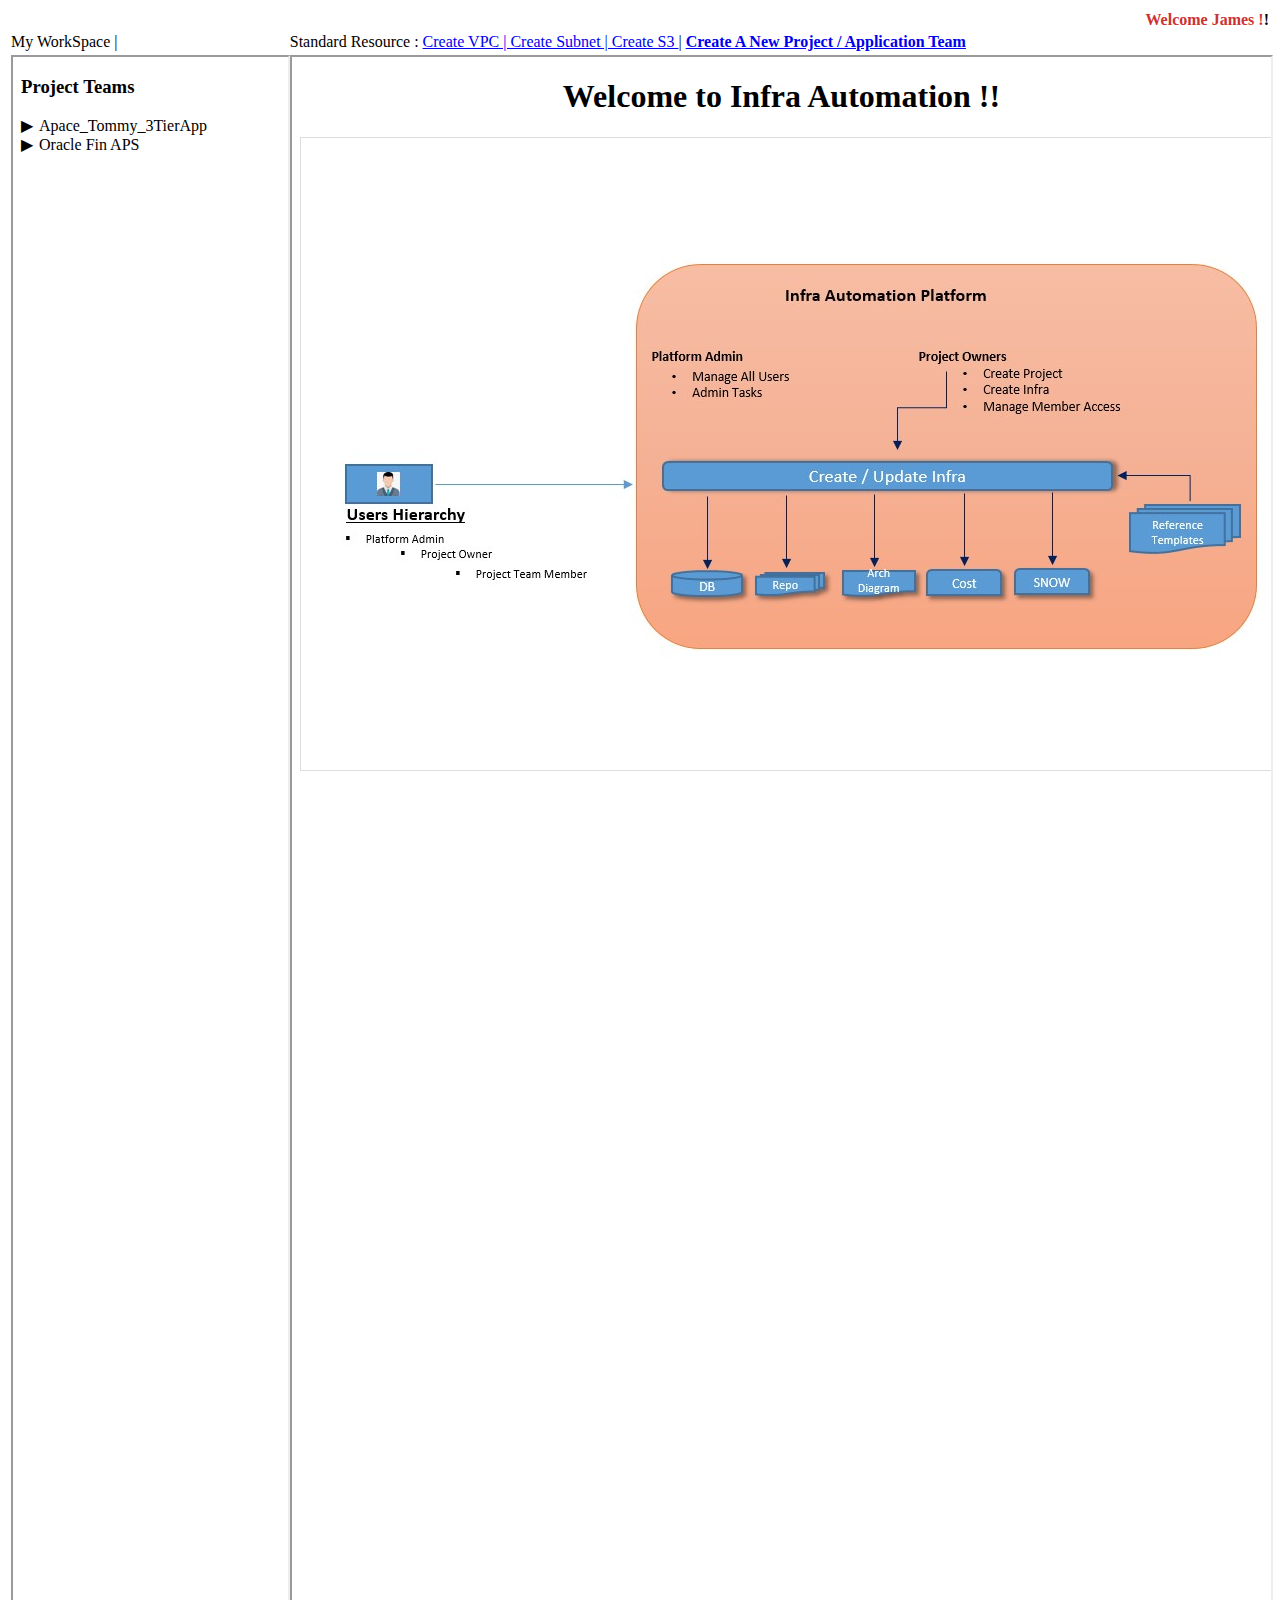
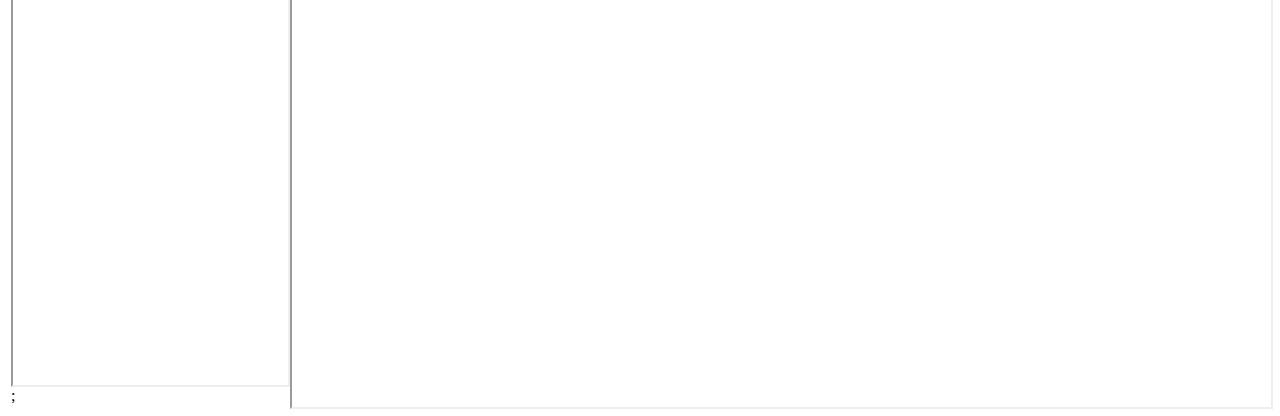
<file: index.html>
<!DOCTYPE html PUBLIC "-//W3C//DTD XHTML 1.0 Transitional//EN" "http://www.w3.org/TR/xhtml1/DTD/xhtml1-transitional.dtd">
<html xmlns="http://www.w3.org/1999/xhtml">
<head>
<meta http-equiv="Content-Type" content="text/html; charset=iso-8859-1" />
<title>Infra Automation</title>
<style type="text/css">
<!--
.style1 {color: #CC3333}
-->
</style>
</head>

<body >
<table border="0" width="100%" height="100%">
  <tr>
    <td colspan="2" align="right"><strong><span class="style1">Welcome James !</span>!</strong></td>
  </tr>
  <tr>
    <td width="22%">My WorkSpace  |  </td>
    <td width="78%">Standard Resource : <a href="createstandard.html" target="newenv">Create VPC | Create Subnet | Create S3 </a> | <A href="newapp.html" target="newenv"> <strong>Create A New Project / Application Team</strong></A></td>
  </tr>
  <tr>
    <td height="1928" align="left" valign="top"  ><iframe src="myWorkspace.html" title="description" width="100%" height="100%"></iframe>;</td>
    <td valign="top"><iframe src="infradet.html" title="description" name="newenv" width="100%" height="100%"></iframe></td>
  </tr>
</table>
</body>
</html>
</file>
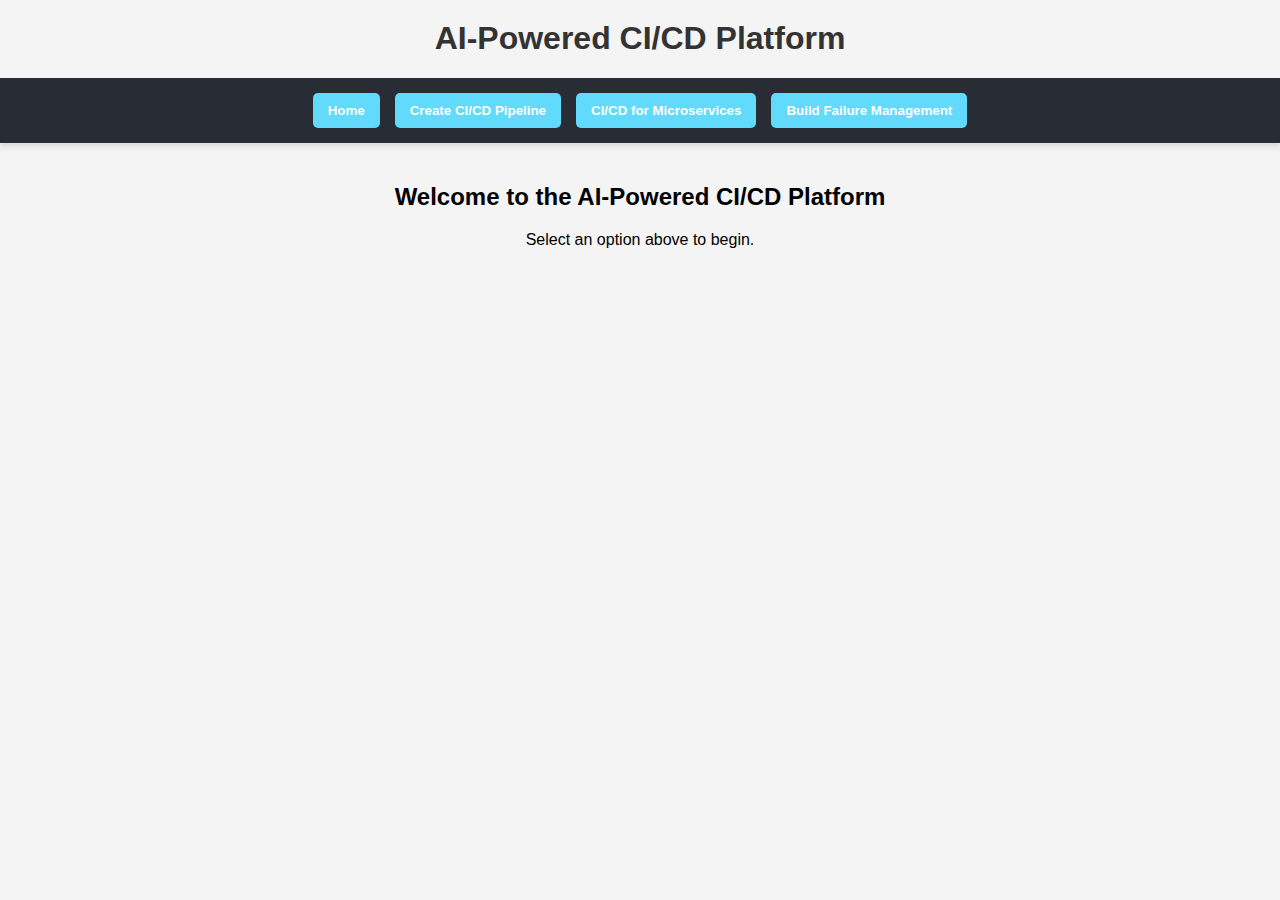
<file: cicd.html>
<!DOCTYPE html>
<html lang="en">
<head>
    <meta charset="UTF-8">
    <meta name="viewport" content="width=device-width, initial-scale=1.0">
    <title>AI-Powered CI/CD Platform</title>
    <style>
        /* General Styles */
        body { font-family: 'Arial', sans-serif; text-align: center; background-color: #f4f4f4; margin: 0; padding: 0; }
        h1 { color: #333; margin-top: 20px; }
        
        /* Navigation */
        nav { display: flex; justify-content: center; gap: 15px; background: #282c34; padding: 15px; box-shadow: 0px 4px 6px rgba(0,0,0,0.1); }
        nav button { padding: 10px 15px; font-weight: bold; cursor: pointer; background: #61dafb; border: none; border-radius: 5px; transition: 0.3s; }
        nav button:hover { background: #45a1db; }

        /* Sections */
        .section { display: none; padding: 20px; opacity: 0; transform: scale(0.95); transition: all 0.4s ease-in-out; }
        .active { display: block; opacity: 1; transform: scale(1); }

        /* Forms */
        form { background: white; padding: 20px; border-radius: 8px; box-shadow: 0px 4px 8px rgba(0,0,0,0.1); max-width: 400px; margin: auto; }
        label, input, select { display: block; width: 100%; margin: 10px 0; }
        button { background: #4CAF50; color: white; padding: 10px; border: none; border-radius: 5px; cursor: pointer; transition: 0.3s; }
        button:hover { background: #45a049; }

        /* Tables */
        table { width: 90%; border-collapse: collapse; margin: 20px auto; background: white; box-shadow: 0px 4px 8px rgba(0,0,0,0.1); border-radius: 8px; }
        th, td { padding: 15px; text-align: center; border-bottom: 1px solid #ddd; }
        th { background: #282c34; color: white; }
        tr:hover { background: #f1f1f1; }
    </style>
</head>
<body>
    <h1>AI-Powered CI/CD Platform</h1>
    <nav>
        <button onclick="showSection('home')">Home</button>
        <button onclick="showSection('cicd_pipeline')">Create CI/CD Pipeline</button>
        <button onclick="showSection('microservices_pipeline')">CI/CD for Microservices</button>
        <button onclick="showSection('build_failure')">Build Failure Management</button>
    </nav>

    <div id="home" class="section active">
        <h2>Welcome to the AI-Powered CI/CD Platform</h2>
        <p>Select an option above to begin.</p>
    </div>

    <div id="cicd_pipeline" class="section">
        <h2>Create CI/CD Pipeline using Autogen Agentic AI</h2>
        <form>
            <label>CICD Tools:</label>
            <select>
                <option>Jenkins</option>
                <option>GitHub Actions</option>
                <option>Azure DevOps</option>
            </select><br><br>

            <label>Repo Details:</label>
            <input type="text" placeholder="Enter repository link"><br><br>

            <label>Application Tech Stack:</label>
            <select>
                <option>.NET</option>
                <option>Java</option>
                <option>Python</option>
            </select><br><br>

            <label>Code Coverage Tools:</label>
            <input type="text" placeholder="Enter tool details"><br><br>

            <label>Target Environment:</label>
            <select>
                <option>VM</option>
                <option>ECS</option>
                <option>Azure App Services</option>
            </select><br><br>

            <button type="submit">Generate Pipeline</button>
        </form>
    </div>

    <div id="microservices_pipeline" class="section">
        <h2>Create CI/CD for Microservices</h2>
        <form>
            <label>CICD Tools:</label>
            <select>
                <option>Jenkins</option>
                <option>GitHub Actions</option>
            </select><br><br>

            <label>Repo Details:</label>
            <input type="text" placeholder="Enter repository link"><br><br>

            <label>Target Environment:</label>
            <select>
                <option>AKS</option>
                <option>EKS</option>
            </select><br><br>

            <label>Target Registry:</label>
            <select>
                <option>ACR</option>
                <option>ECR</option>
            </select><br><br>

            <label>Sonar Details:</label>
            <input type="text" placeholder="Enter Sonar settings"><br><br>

            <button type="submit">Generate Microservices CI/CD</button>
        </form>
    </div>

    <div id="build_failure" class="section">
        <h2>Build Failure Management Dashboard</h2>
        <table>
            <tr>
                <th>Build Number</th>
                <th>Status</th>
                <th>Log Details</th>
                <th>AI Recommendations</th>
            </tr>
            <tr>
                <td>#123</td>
                <td>Failed</td>
                <td>Error in dependency installation</td>
                <td><button>Apply Fix</button></td>
            </tr>
            <tr>
                <td>#124</td>
                <td>Success</td>
                <td>-</td>
                <td>N/A</td>
            </tr>
        </table>
    </div>

    <script>
        function showSection(sectionId) {
            document.querySelectorAll('.section').forEach(section => {
                section.classList.remove('active');
            });
            document.getElementById(sectionId).classList.add('active');
        }
    </script>
</body>
</html>
</file>
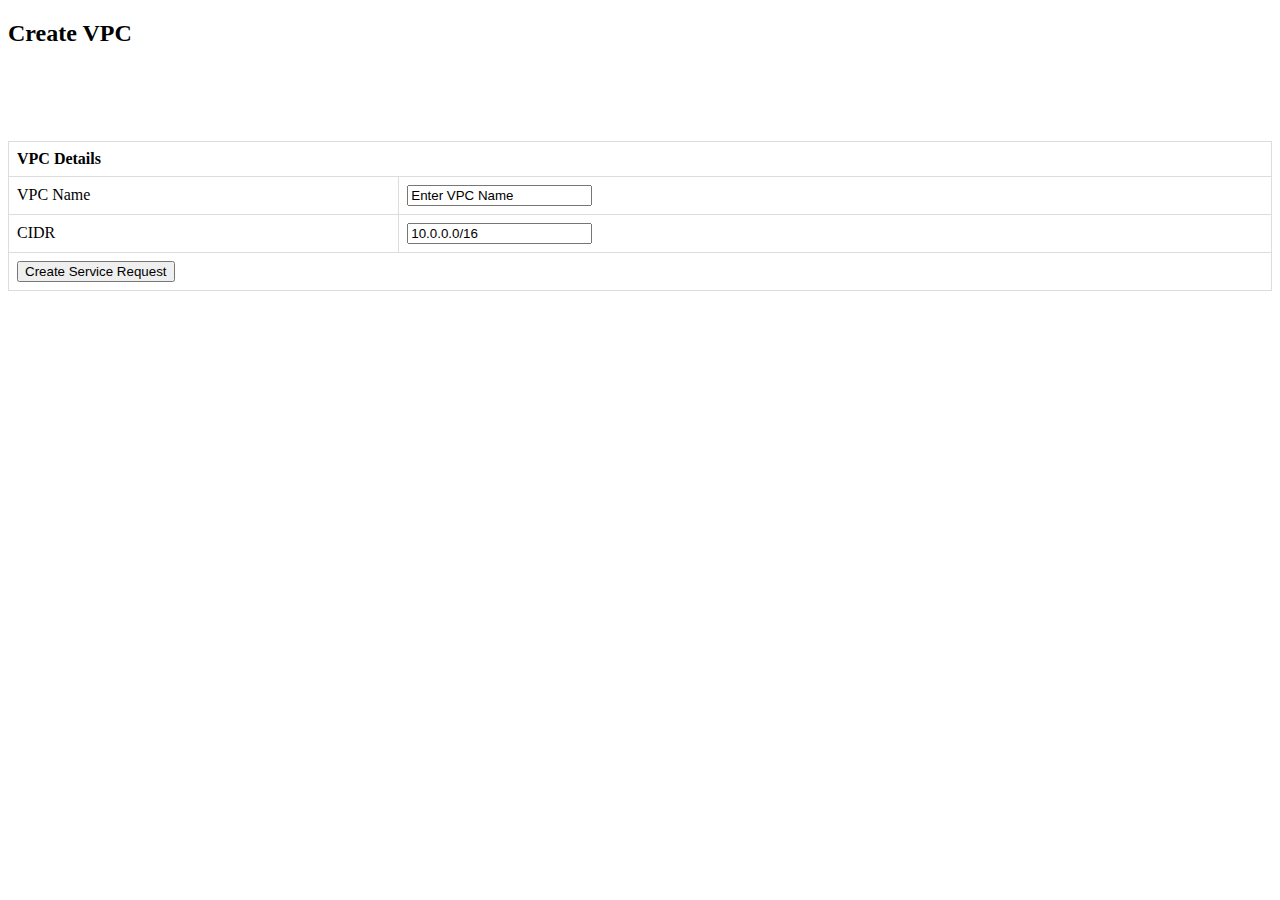
<file: createstandard.html>
<!DOCTYPE html>
<html lang="en">
<head>
    <meta charset="UTF-8">
    <meta name="viewport" content="width=device-width, initial-scale=1.0">
    <title>New Env</title>
    <style>
        table {
            width: 100%;
            border-collapse: collapse;
            margin-top: 20px;
         
        }
        th, td {
            padding: 8px;
            text-align: left;
            border: 1px solid #ddd;
        }
    </style>
</head>
<body>

<h2>Create VPC </h2>
<br>
<br>
<br>
<form action="snow.html">
  <table id="Tomcat" width="50%">
  <tr>
    <th colspan="2" scope="col">VPC Details </th>
  </tr>
  <tr>
    <td>VPC Name </td>
    <td><input name="text" type="text" value="Enter VPC Name" /></td>
  </tr>
  <tr>
    <td>CIDR</td>
    <td><input name="text2" type="text" value="10.0.0.0/16" /></td>
  </tr>
  
    <tr>
    <td colspan="2" align="center"><input name="Submit" type="submit" value="Create Service Request"/></td>
  </tr>
 </table>

</form>
</body>
</html>
</file>
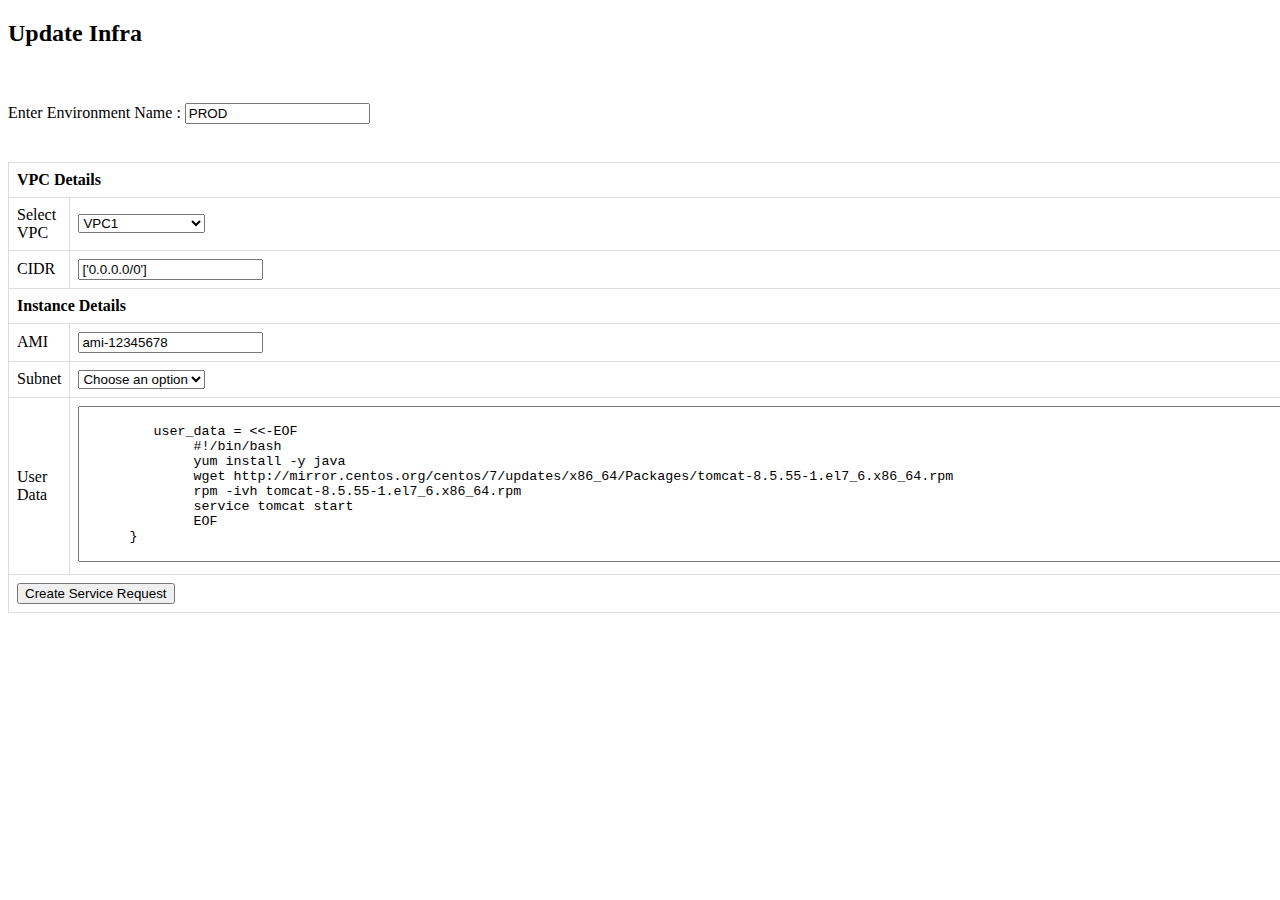
<file: editenv.html>
<!DOCTYPE html>
<html lang="en">
<head>
    <meta charset="UTF-8">
    <meta name="viewport" content="width=device-width, initial-scale=1.0">
    <title>New Env</title>
    <style>
        table {
            width: 100%;
            border-collapse: collapse;
            margin-top: 20px;
         
        }
        th, td {
            padding: 8px;
            text-align: left;
            border: 1px solid #ddd;
        }
    </style>
</head>
<body>

<h2>Update Infra</h2>
<br>
<br>

<form action="snow.html">

Enter Environment Name : <input type="text" value="PROD"/> <br>
 <br>
 <table id="Tomcat" width="50%">
  <tr>
    <th colspan="2" scope="col">VPC Details </th>
  </tr>
  <tr>
    <td>Select VPC</td>
    <td>
	
	<select onChange="loadsubnet()">
        <option value="none">Choose an option</option>
        <option value="tom" selected="selected">VPC1</option>
        <option value="win">VPC2</option>
    </select>
	
	</td>
  </tr>
  <tr>
    <td>CIDR</td>
    <td><input type="text" value="['0.0.0.0/0']" /></td>
  </tr>
  
  
 <tr>
    <th colspan="2" scope="col">Instance Details</th>
  </tr>
  <tr>
    <td>AMI</td>
    <td><input type="text" value="ami-12345678"/></td>
  </tr>
  <tr>
    <td>Subnet</td>
    <td>	
	
	<select  onchange="loadsubnet()">
        <option value="none">Choose an option</option>
        <option value="sub1">Private Subnet 1</option>
        <option value="sub2">Private Subnet 2</option>
    </select>
	
	</td>
  </tr>
  
  
    <tr>
    <td>User Data</td>
    <td>	
	
	<textarea wrap="physical" rows="10" cols="180"> 
	 user_data = <<-EOF
              #!/bin/bash
              yum install -y java
              wget http://mirror.centos.org/centos/7/updates/x86_64/Packages/tomcat-8.5.55-1.el7_6.x86_64.rpm
              rpm -ivh tomcat-8.5.55-1.el7_6.x86_64.rpm
              service tomcat start
              EOF
      }
	</textarea>
	</td>
  </tr>
  
    <tr>
    <td colspan="2" align="center"><input name="Submit" type="submit" value="Create Service Request"/></td>
  </tr>
  
 </table>

</form>
</body>
</html>
</file>
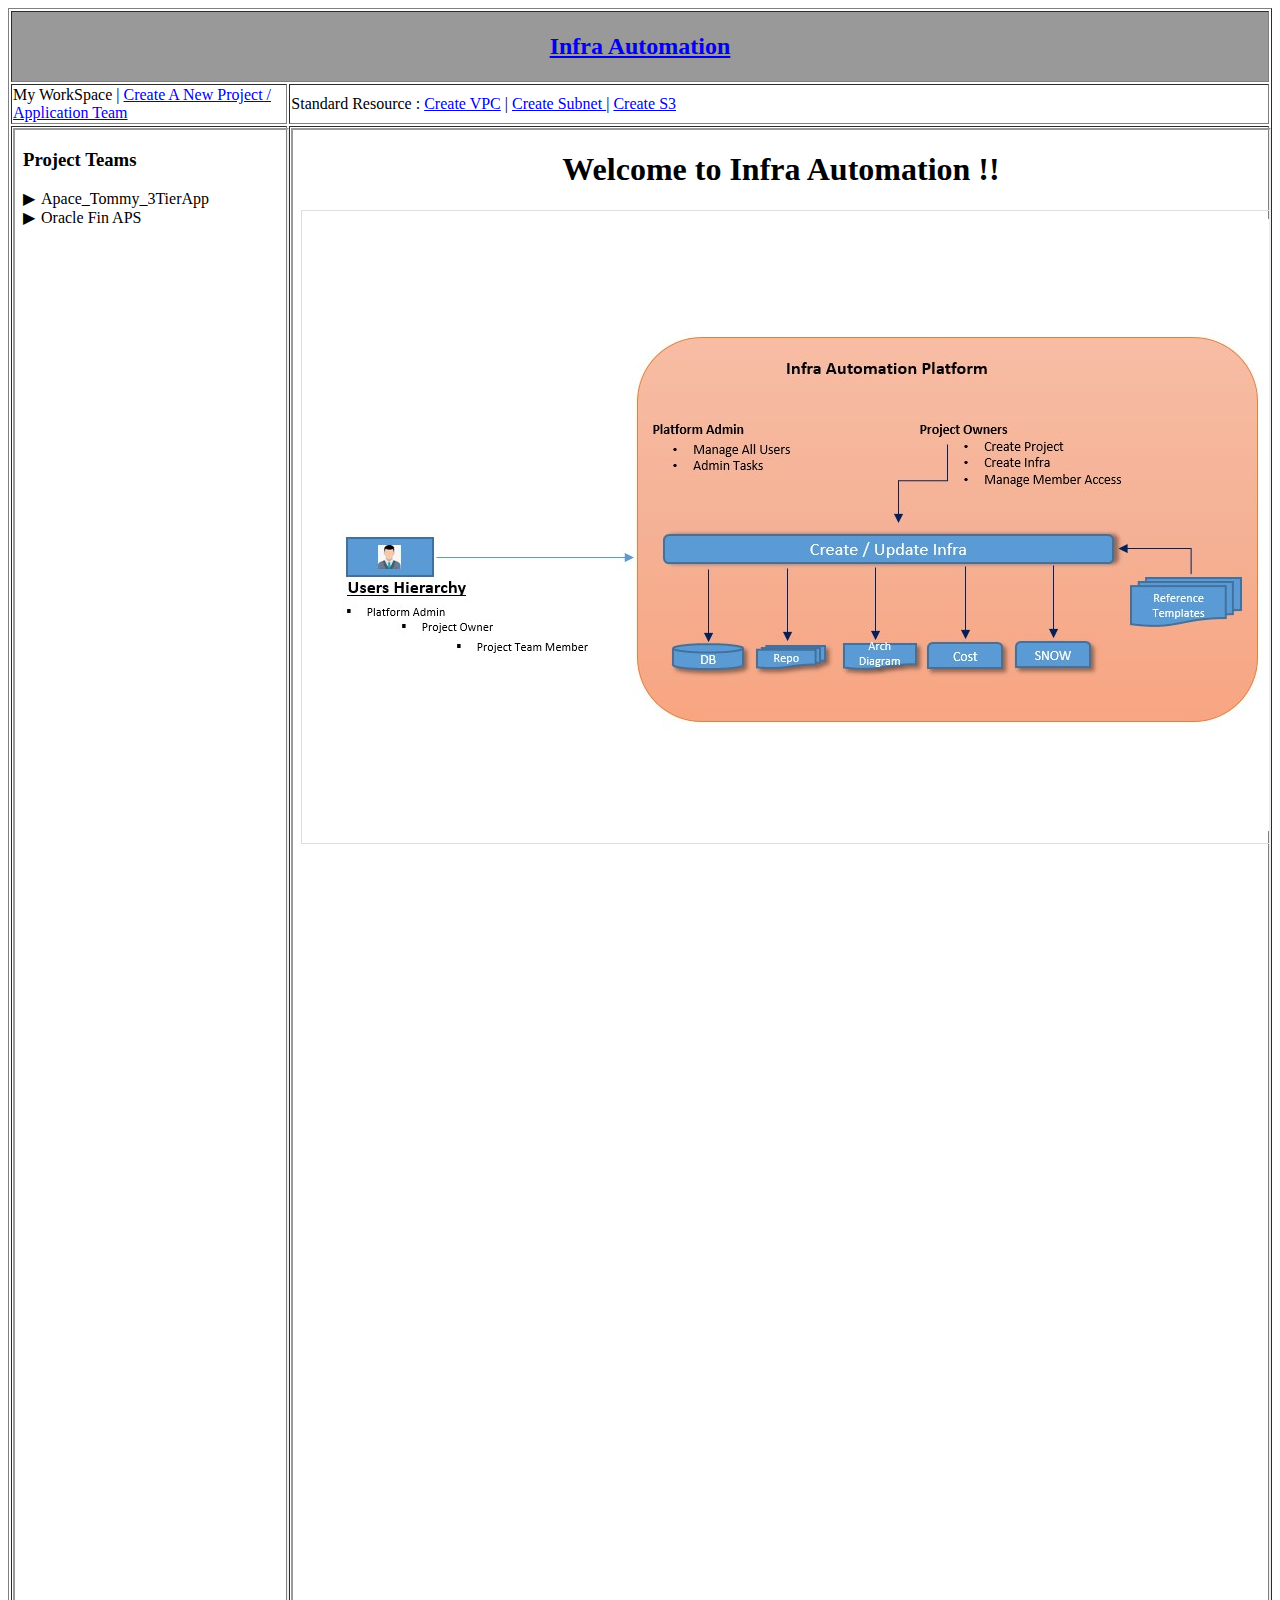
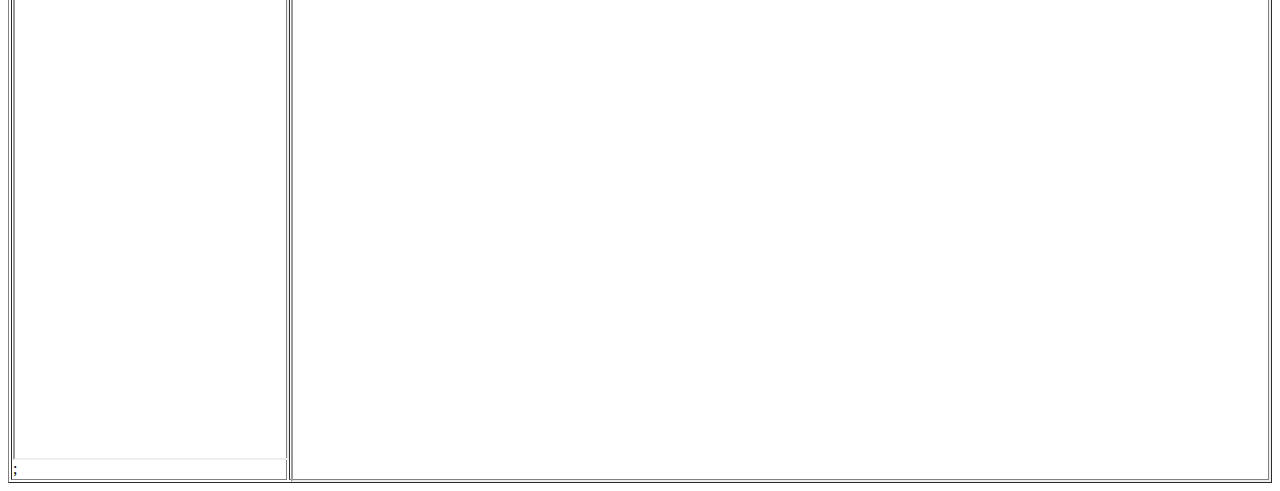
<file: index.html.html>
<!DOCTYPE html PUBLIC "-//W3C//DTD XHTML 1.0 Transitional//EN" "http://www.w3.org/TR/xhtml1/DTD/xhtml1-transitional.dtd">
<html xmlns="http://www.w3.org/1999/xhtml">
<head>
<meta http-equiv="Content-Type" content="text/html; charset=iso-8859-1" />
<title>Infra Automation</title>
</head>

<body >
<table border="1" width="100%" height="100%">
  <tr>
    <th colspan="2" scope="col" bgcolor="#999999"><a href="mainpage.html"><h2>Infra Automation</h2></a> </th>
  </tr>
  <tr>
    <td width="22%">My WorkSpace  |  <A href="newapp.html" target="newenv">Create A New Project / Application Team</A></td>
    <td width="78%">Standard Resource : <a href="createvpc.html" target="">Create VPC</a> | <a href="createvpc.html">Create Subnet </a> | <a href="createvpc.html">Create S3 </a></td>
  </tr>
  <tr>
    <td height="1928" align="left" valign="top"  ><iframe src="myWorkspace.html" title="description" width="100%" height="100%"></iframe>;</td>
    <td valign="top"><iframe src="infradet.html" title="description" name="newenv" width="100%" height="100%"></iframe></td>
  </tr>
</table>
</body>
</html>
</file>
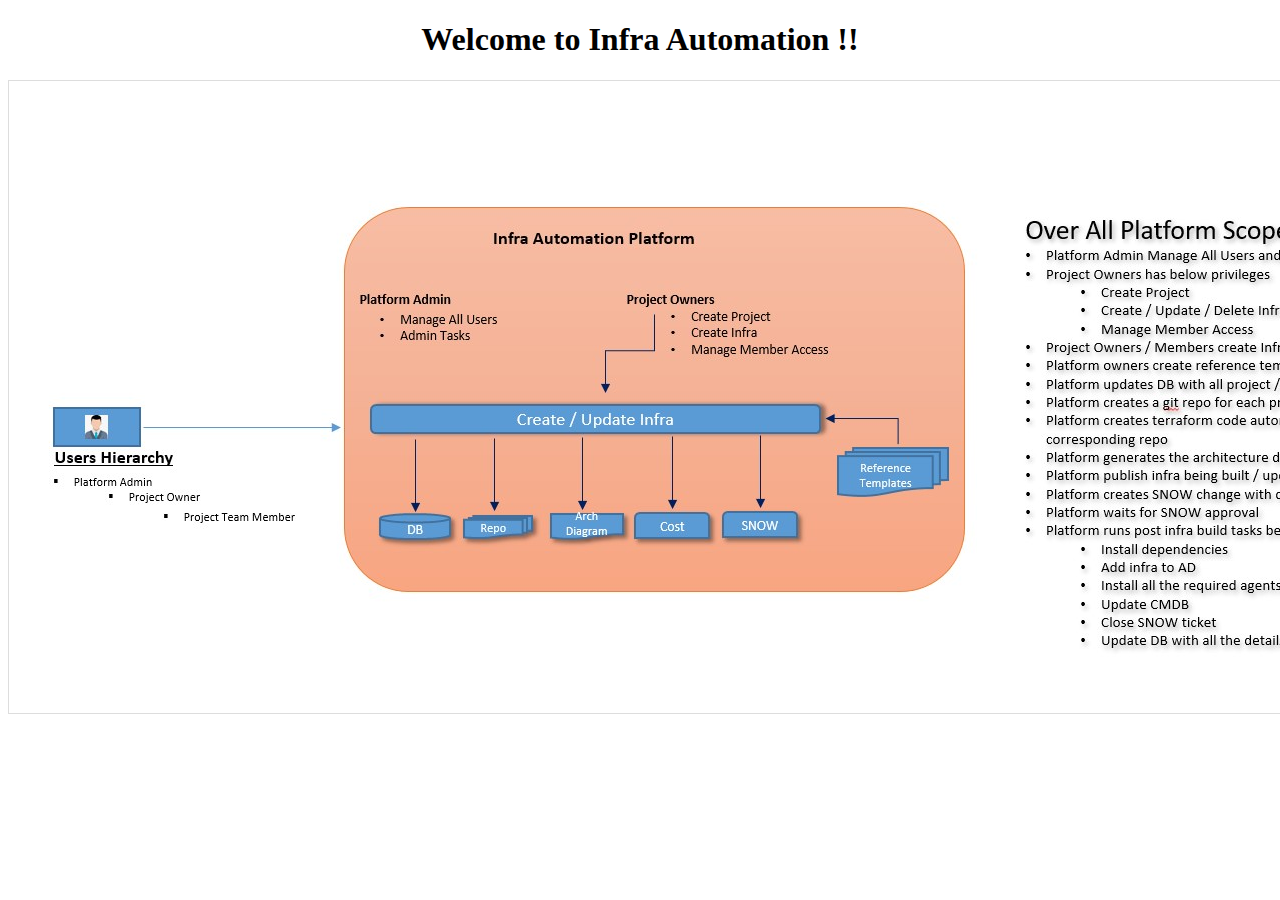
<file: infradet.html>
<!DOCTYPE html>
<html lang="en">
<head>
    <meta charset="UTF-8">
    <meta name="viewport" content="width=device-width, initial-scale=1.0">
    <title>New Env</title>
    <style>
        table {
            width: 100%;
            border-collapse: collapse;
            margin-top: 20px;
         
        }
        th, td {
            padding: 8px;
            text-align: left;
            border: 1px solid #ddd;
        }
    </style>
</head>
<body>

<h1 align="center">Welcome to Infra Automation !! </h1>
<table width="200" border="1">
  <tr>
    <th scope="row"><img src="platform.jpg"></th>
  </tr>
</table>

</body>
</html>
</file>
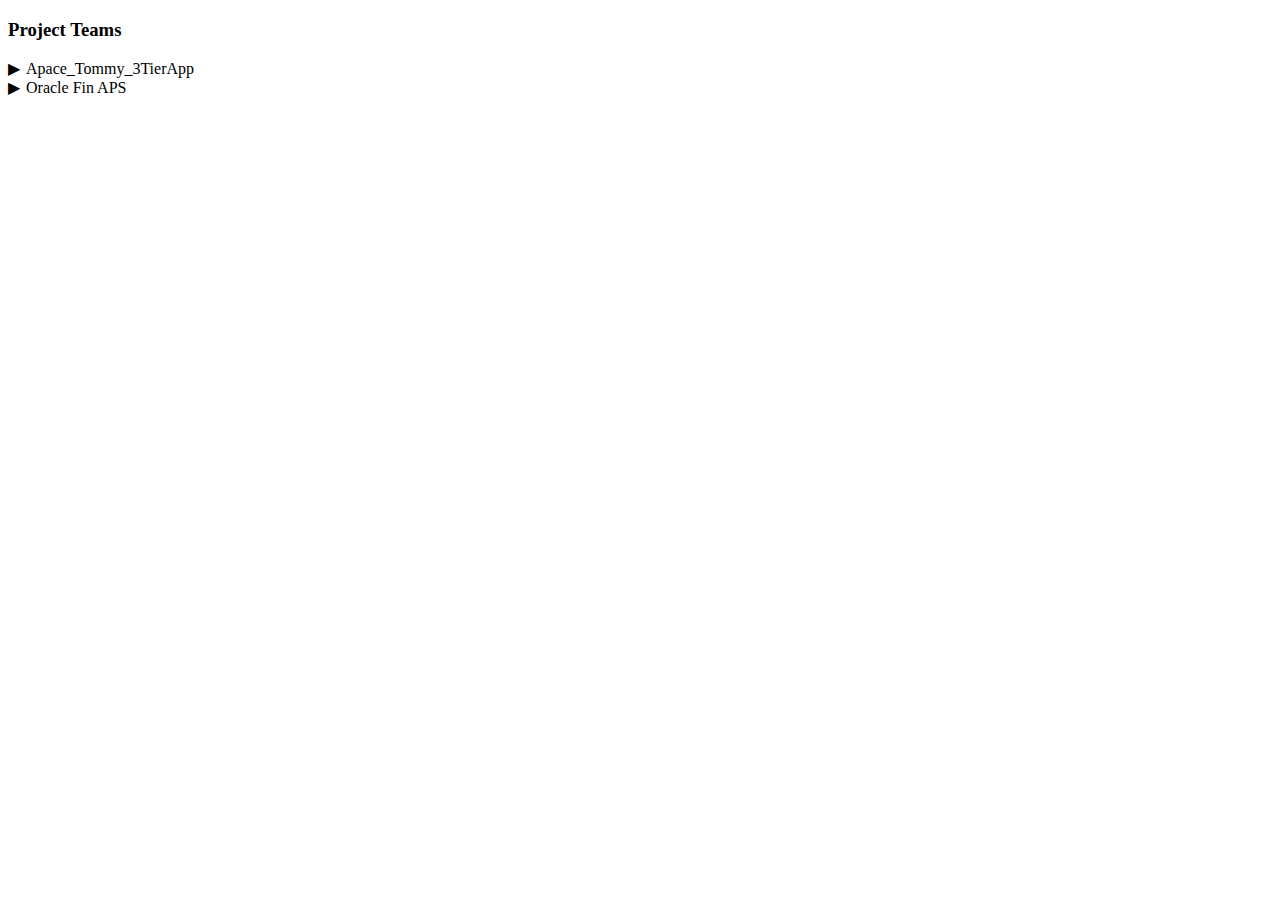
<file: myWorkspace.html>
<!DOCTYPE html>
<html>
<head>
    <meta charset="UTF-8">
    <meta name="viewport" content="width=device-width, initial-scale=1.0">
    <title>Infra Automation</title>

<meta name="viewport" content="width=device-width, initial-scale=1">
<style>
ul, #myUL {
  list-style-type: none;
}

#myUL {
  margin: 0;
  padding: 0;
}

.caret {
  cursor: pointer;
  -webkit-user-select: none; /* Safari 3.1+ */
  -moz-user-select: none; /* Firefox 2+ */
  -ms-user-select: none; /* IE 10+ */
  user-select: none;
}

.caret::before {
  content: "\25B6";
  color: black;
  display: inline-block;
  margin-right: 6px;
}

.caret-down::before {
  -ms-transform: rotate(90deg); /* IE 9 */
  -webkit-transform: rotate(90deg); /* Safari */'
  transform: rotate(90deg);  
}

.nested {
  display: none;
}

.active {
  display: block;
}
</style>
</head>
<body>
<h3>Project Teams</h3>
<ul id="myUL">
  <li><span class="caret">Apace_Tommy_3TierApp</span>
    <ul class="nested">
      <li><span class="caret">Environments : 
	      <!---<A href="newenv.html" target="newenv">Create A New Env</A>
              ---->
	      <A href="https://13.50.16.127:3000/" target="newenv">Create A New Env</A>
        
             </span></li>
	    
         <li>&nbsp;&nbsp;&nbsp;&nbsp;&nbsp;&nbsp;<A href="editenv.html" target="newenv">PROD | Edit | Delete</A></li>
         <li>&nbsp;&nbsp;&nbsp;&nbsp;&nbsp;&nbsp;<A href="editenv.html" target="newenv">UAT | Edit | Delete</A></A></li>
		  <li>&nbsp;&nbsp;&nbsp;&nbsp;&nbsp;&nbsp;<A href="snow.html" target="newenv">QA |In Progress</A></A></li>
      </ul>
      </li>  
</ul>

<ul id="myUL">
  <li><span class="caret">Oracle Fin APS</span>
    <ul class="nested">
      <li><span class="caret">Environments : <A href="newenv.html" target="newenv">Create A New Env</A></span></li>
         <li>&nbsp;&nbsp;&nbsp;&nbsp;&nbsp;&nbsp;<A href="editenv.html" target="newenv">PROD | Edit | Delete</A></li>
         <li>&nbsp;&nbsp;&nbsp;&nbsp;&nbsp;&nbsp;<A href="editenv.html" target="newenv">UAT | Edit | Delete</A></A></li>
		  <li>&nbsp;&nbsp;&nbsp;&nbsp;&nbsp;&nbsp;<A href="snow.html" target="newenv">QA |In Progress</A></A></li>
      </ul>
      </li>  
</ul>



<script>
var toggler = document.getElementsByClassName("caret");
var i;

for (i = 0; i < toggler.length; i++) {
  toggler[i].addEventListener("click", function() {
    this.parentElement.querySelector(".nested").classList.toggle("active");
    this.classList.toggle("caret-down");
  });
}
</script>

</body>
</html>
</file>
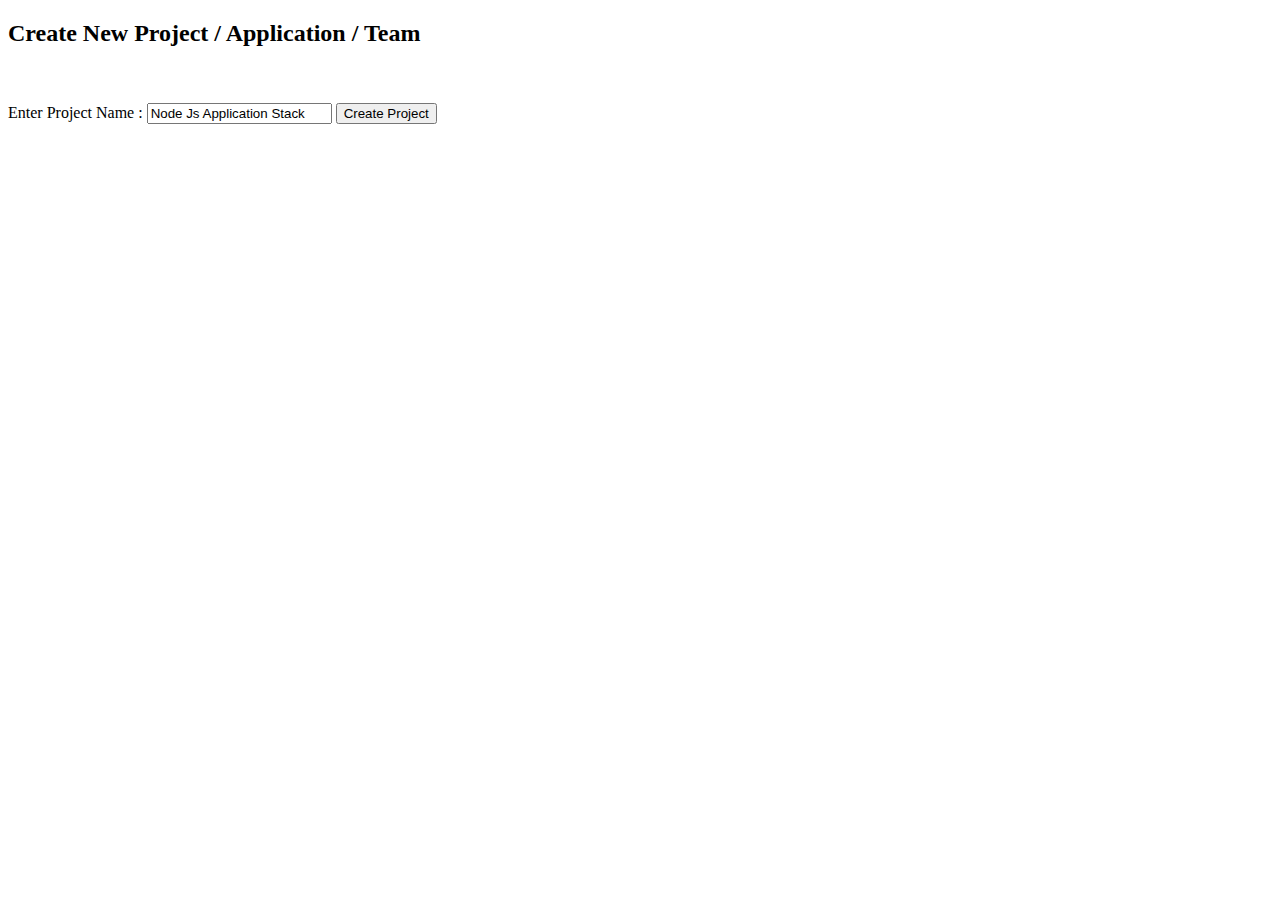
<file: newapp.html>
<!DOCTYPE html>
<html lang="en">
<head>
    <meta charset="UTF-8">
    <meta name="viewport" content="width=device-width, initial-scale=1.0">
    <title>New Env</title>
    <style>
        table {
            width: 100%;
            border-collapse: collapse;
            margin-top: 20px;
         
        }
        th, td {
            padding: 8px;
            text-align: left;
            border: 1px solid #ddd;
        }
    </style>
</head>
<body>

<h2>Create New Project / Application / Team </h2>
<p><br>
  <br>

Enter Project Name : 
<input type="text" value="Node Js Application Stack"/> 
<input name="Submit" type="submit" value="Create Project"/>
</p>
</body>
</html>
</file>
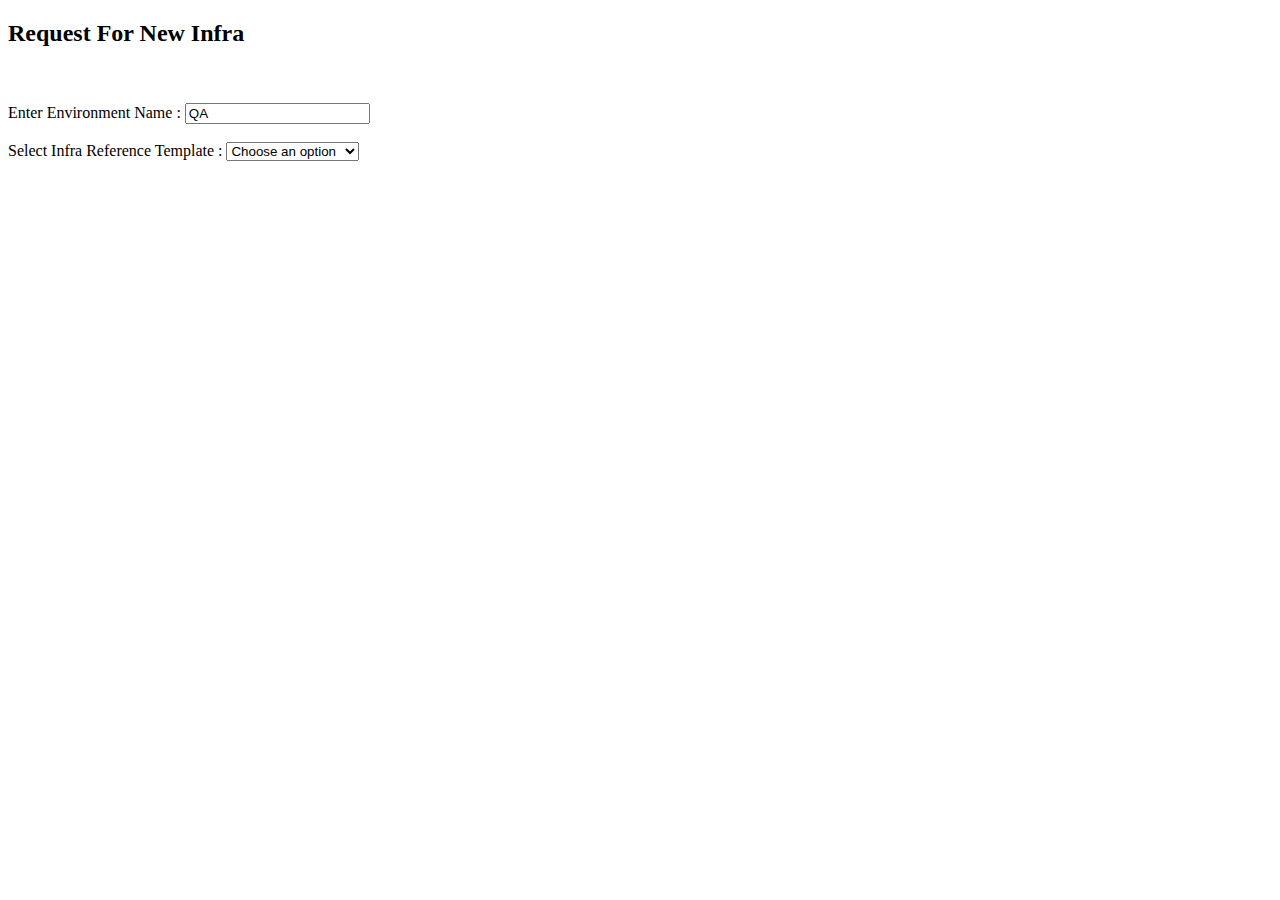
<file: newenv.html>
<!DOCTYPE html>
<html lang="en">
<head>
    <meta charset="UTF-8">
    <meta name="viewport" content="width=device-width, initial-scale=1.0">
    <title>New Env</title>
    <style>
        table {
            width: 100%;
            border-collapse: collapse;
            margin-top: 20px;
            display: none; /* Initially hidden */
        }
        th, td {
            padding: 8px;
            text-align: left;
            border: 1px solid #ddd;
        }
    </style>
</head>
<body>

<h2>Request For New Infra </h2>
<br>
<br>

<form action="snow.html">

Enter Environment Name : <input type="text" value="QA"/> <br>
 <br>
    Select Infra Reference Template :
    <select id="optionSelect" onchange="showTable()">
        <option value="none">Choose an option</option>
        <option value="tom">Tomcat 3 Tier Infra</option>
        <option value="win">Windows VDI</option>
    </select>

 <table id="Tomcat" width="50%">
  <tr>
    <th colspan="2" scope="col">VPC Details </th>
  </tr>
  <tr>
    <td>Select VPC</td>
    <td>
	
	<select onchange="loadsubnet()">
        <option value="none">Choose an option</option>
        <option value="tom" selected="selected">VPC1</option>
        <option value="win">VPC2</option>
    </select>
	
	</td>
  </tr>
  <tr>
    <td>CIDR</td>
    <td><input type="text" value="['0.0.0.0/0']" /></td>
  </tr>
  
  
 <tr>
    <th colspan="2" scope="col">Instance Details</th>
  </tr>
  <tr>
    <td>AMI</td>
    <td><input type="text" value="ami-12345678"/></td>
  </tr>
  <tr>
    <td>Subnet</td>
    <td>	
	
	<select  onchange="loadsubnet()">
        <option value="none">Choose an option</option>
        <option value="sub1">Private Subnet 1</option>
        <option value="sub2">Private Subnet 2</option>
    </select>
	
	</td>
  </tr>
  
  
    <tr>
    <td>User Data</td>
    <td>	
	
	<textarea wrap="physical" rows="10" cols="180"> 
	 user_data = <<-EOF
              #!/bin/bash
              yum install -y java
              wget http://mirror.centos.org/centos/7/updates/x86_64/Packages/tomcat-8.5.55-1.el7_6.x86_64.rpm
              rpm -ivh tomcat-8.5.55-1.el7_6.x86_64.rpm
              service tomcat start
              EOF
      }
	</textarea>
	</td>
  </tr>
  
    <tr>
    <td colspan="2" align="center"><input name="Submit" type="submit" value="Create Service Request"/></td>
  </tr>
  
 </table>


<table id="Windows" width="50%">
  <tr>
    <th colspan="2" scope="col">VPC Details </th>
  </tr>
  <tr>
    <td>Select VPC</td>
    <td>
	
	<select onchange="loadsubnet()">
        <option value="none">Choose an option</option>
        <option value="tom" selected="selected">VPC1</option>
        <option value="win">VPC2</option>
    </select>
	
	</td>
  </tr>
  <tr>
    <td>CIDR</td>
    <td><input type="text" value="['0.0.0.0/0']" /></td>
  </tr>
  
  
 <tr>
    <th colspan="2" scope="col">Instance Details</th>
  </tr>
  <tr>
    <td>AMI</td>
    <td><input type="text" value="ami-12345678"/></td>
  </tr>
  <tr>
    <td>Subnet</td>
    <td>	
	
	<select  onchange="loadsubnet()">
        <option value="none">Choose an option</option>
        <option value="sub1">Private Subnet 1</option>
        <option value="sub2">Private Subnet 2</option>
    </select>
	
	</td>
  </tr>
  
  
    <tr>
    <td>User Data</td>
    <td>	
	
	<textarea wrap="physical" rows="10" cols="180"> 
	 user_data = <<-EOF
              #!/bin/bash
              yum install -y java
              wget http://mirror.centos.org/centos/7/updates/x86_64/Packages/tomcat-8.5.55-1.el7_6.x86_64.rpm
              rpm -ivh tomcat-8.5.55-1.el7_6.x86_64.rpm
              service tomcat start
              EOF
      }
	</textarea>
	</td>
  </tr>
  
    <tr>
    <td colspan="2" align="center">
	<input name="Submit" type="submit" value="Create Service Request"/></td>
  </tr>
  
 </table>

    <script>
        function showTable() {
            var select = document.getElementById("optionSelect");
            var tom = document.getElementById("Tomcat");
            var win = document.getElementById("Windows");
			
            if (select.value === "tom") {
                tom.style.display = "table"; // Show the table
				win.style.display = "none"; 
            } else if (select.value === "win")   {
                 tom.style.display = "none"; // Show the table
				win.style.display = "table"; 
            }
        }
    </script>
</form>
</body>
</html>
</file>
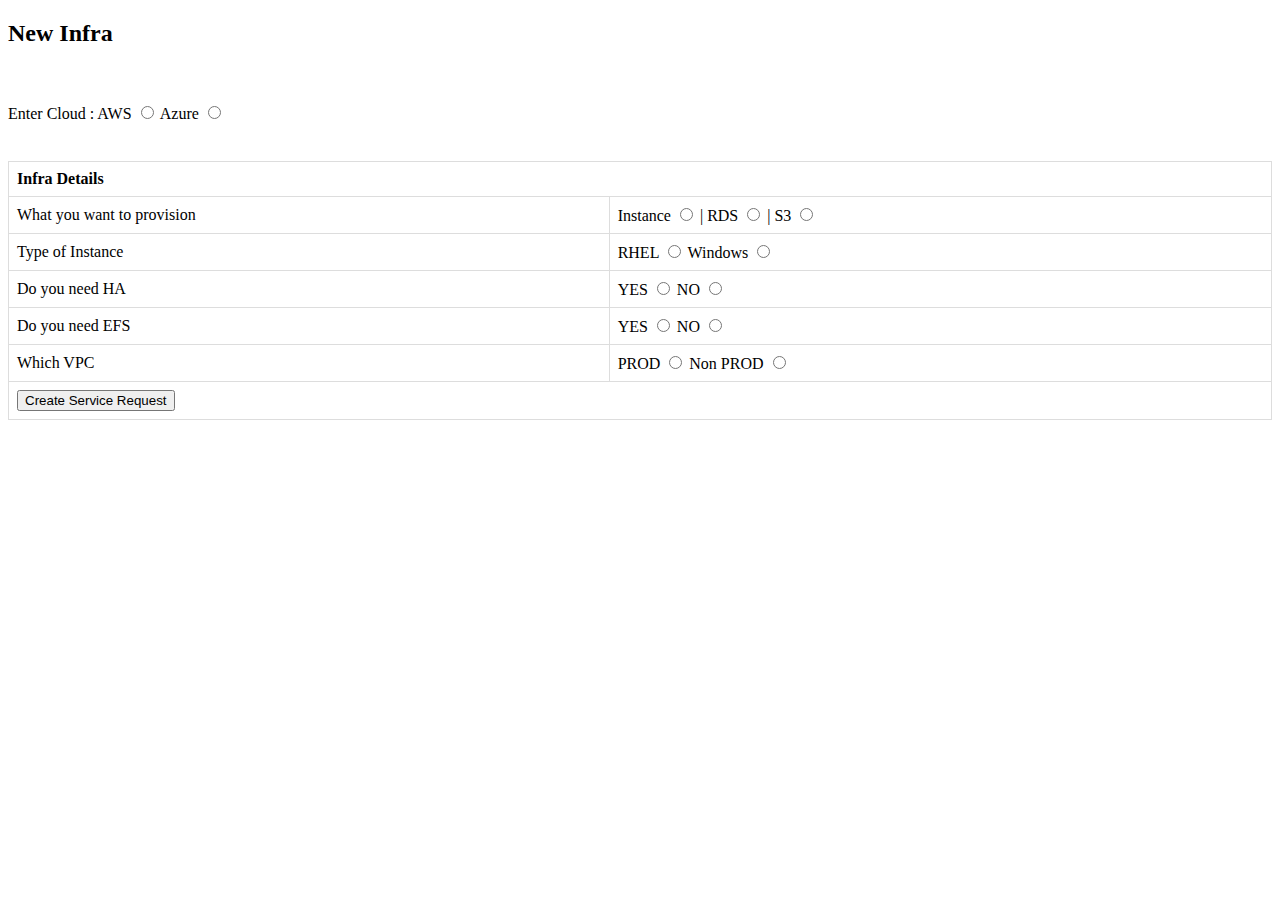
<file: newinfra.html>
<!DOCTYPE html>
<html lang="en">
<head>
    <meta charset="UTF-8">
    <meta name="viewport" content="width=device-width, initial-scale=1.0">
    <title>New Env</title>
    <style>
        table {
            width: 100%;
            border-collapse: collapse;
            margin-top: 20px;
         
        }
        th, td {
            padding: 8px;
            text-align: left;
            border: 1px solid #ddd;
        }
    </style>
</head>
<body>

<h2>New  Infra</h2>
<br>
<br>

<form action="snow.html">

Enter Cloud :  AWS  <input type="radio" id="html" name="fav_language" value="HTML"> Azure <input type="radio" id="html" name="fav_language" value="HTML"> <br>
 <br>
 <table id="Tomcat" width="50%">
  <tr>
    <th colspan="2" scope="col">Infra Details </th>
  </tr>
  <tr>
    <td>What you want to provision </td>
    <td>Instance  <input type="radio" id="html" name="fav_language1" value="HTML"> | RDS <input type="radio" id="html" name="fav_language1" value="HTML"> | S3 <input type="radio" id="html" name="fav_language1" value="HTML"></td>
  </tr>
  <tr>
    <td>Type of Instance </td>
    <td>RHEL
      <input type="radio" id="radio" name="fav_language11" value="HTML">
      Windows
      <input type="radio" id="radio" name="fav_language11" value="HTML">
      </td>
  </tr>
  
    <tr>
    <td>Do you need HA </td>
    <td>YES
      <input type="radio" id="radio" name="fav_language11122" value="HTML">
      NO
      <input type="radio" id="radio" name="fav_language11122" value="HTML">
      </td>
  </tr>
   
   <tr>
    <td>Do you need EFS </td>
    <td>YES
      <input type="radio" id="radio" name="fav_language111" value="HTML">
      NO
      <input type="radio" id="radio" name="fav_language111" value="HTML">
      </td>
  </tr>
   
    <tr>
    <td>Which VPC </td>
    <td>PROD
      <input type="radio" id="radio" name="fav_language11122" value="HTML">
      Non PROD
      <input type="radio" id="radio" name="fav_language11122" value="HTML">
      </td>
  </tr>  
   
       <tr>
    <td colspan="2" align="center"><input name="Submit" type="submit" value="Create Service Request"/></td>
  </tr>
 </table>

</form>
</body>
</html>
</file>
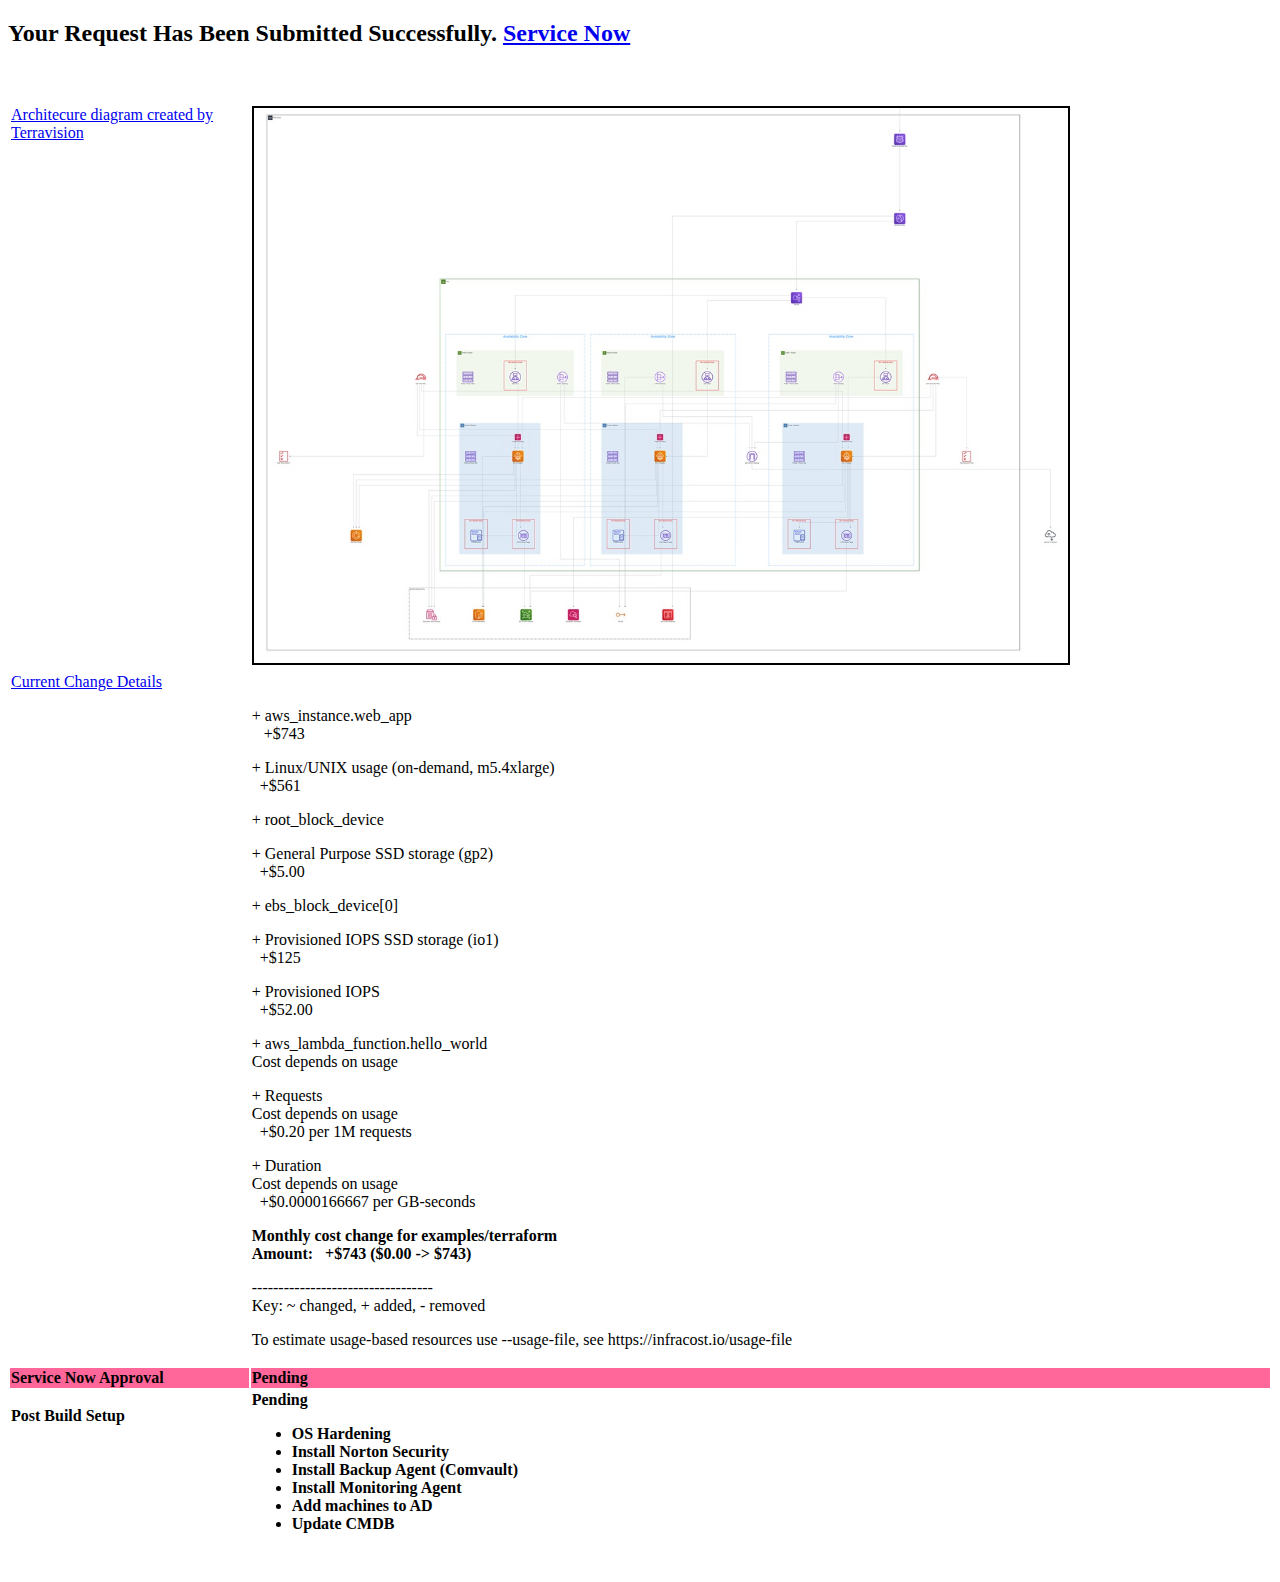
<file: snow.html>
<!DOCTYPE html>
<html lang="en">
<head>
    <meta charset="UTF-8">
    <meta name="viewport" content="width=device-width, initial-scale=1.0">
    <title>New Env</title>
    <style type="text/css">
<!--
.style2 {font-weight: bold}
-->
    </style>
</head>

<body>

<h2>Your Request Has Been Submitted Successfully. <a href="servicenow.html">Service Now</a> </h2>
<br>
<br>
<table border="0">
<tr>
    <td valign="top"><a href="https://github.com/patrickchugh/terravision/blob/main/images/architecture.png" >Architecure diagram created by Terravision </a></td>
    <td><img src="architecture.jpg" width="80%" height="80%" border="2"></td>
</tr>

<tr>
<TD valign="top"><a href="https://infracost.io/usage-file">Current Change Details</a></TD>
  <td valign="top">
  
  <p><br>
  + aws_instance.web_app<br>
  &nbsp;&nbsp;&nbsp;+$743</p>
  <p> + Linux/UNIX usage (on-demand, m5.4xlarge)<br>
  &nbsp;&nbsp;+$561</p>
<p> + root_block_device</p>
<p> + General Purpose SSD storage (gp2)<br>
  &nbsp;&nbsp;+$5.00</p>
<p> + ebs_block_device[0]</p>
<p> + Provisioned IOPS SSD storage (io1)<br>
  &nbsp;&nbsp;+$125</p>
<p> + Provisioned IOPS<br>
  &nbsp;&nbsp;+$52.00</p>
<p>+ aws_lambda_function.hello_world<br>
  Cost depends on usage</p>
<p> + Requests<br>
  Cost depends on usage<br>
  &nbsp;&nbsp;+$0.20 per 1M requests</p>
<p> + Duration<br>
  Cost depends on usage<br>
  &nbsp;&nbsp;+$0.0000166667 per GB-seconds</p>
<strong><p>Monthly cost change for examples/terraform<br>
  Amount:  &nbsp;&nbsp;+$743 ($0.00 -&gt; $743)</p></strong>
<p>----------------------------------<br>
  Key: ~ changed, + added, - removed</p>
<p>To estimate usage-based resources use --usage-file, see https://infracost.io/usage-file</p>  </td></tr>
<tr>
  <TD valign="top" bgcolor="#FF6699"><strong>Service Now Approval </strong></TD>
  <td valign="top" bgcolor="#FF6699"><strong> Pending </strong></td>
</tr>
<tr>
  <TD valign="top"><p><strong>Post Build Setup </strong></p>
</TD>
  <td valign="top"><strong>Pending</strong>
      <ul class="style2">
      <li>OS Hardening</li>
      <li>Install Norton Security </li>
      <li>Install Backup Agent (Comvault) </li>
      <li>Install    Monitoring Agent</li>
      <li>Add machines to AD</li>
      <li>Update CMDB  </li>
    </ul></td>
</tr>
<tr>
  <TD valign="top">&nbsp;</TD>
  <td valign="top">&nbsp;</td>
</tr>
</table>
</body>
</html>
</file>
